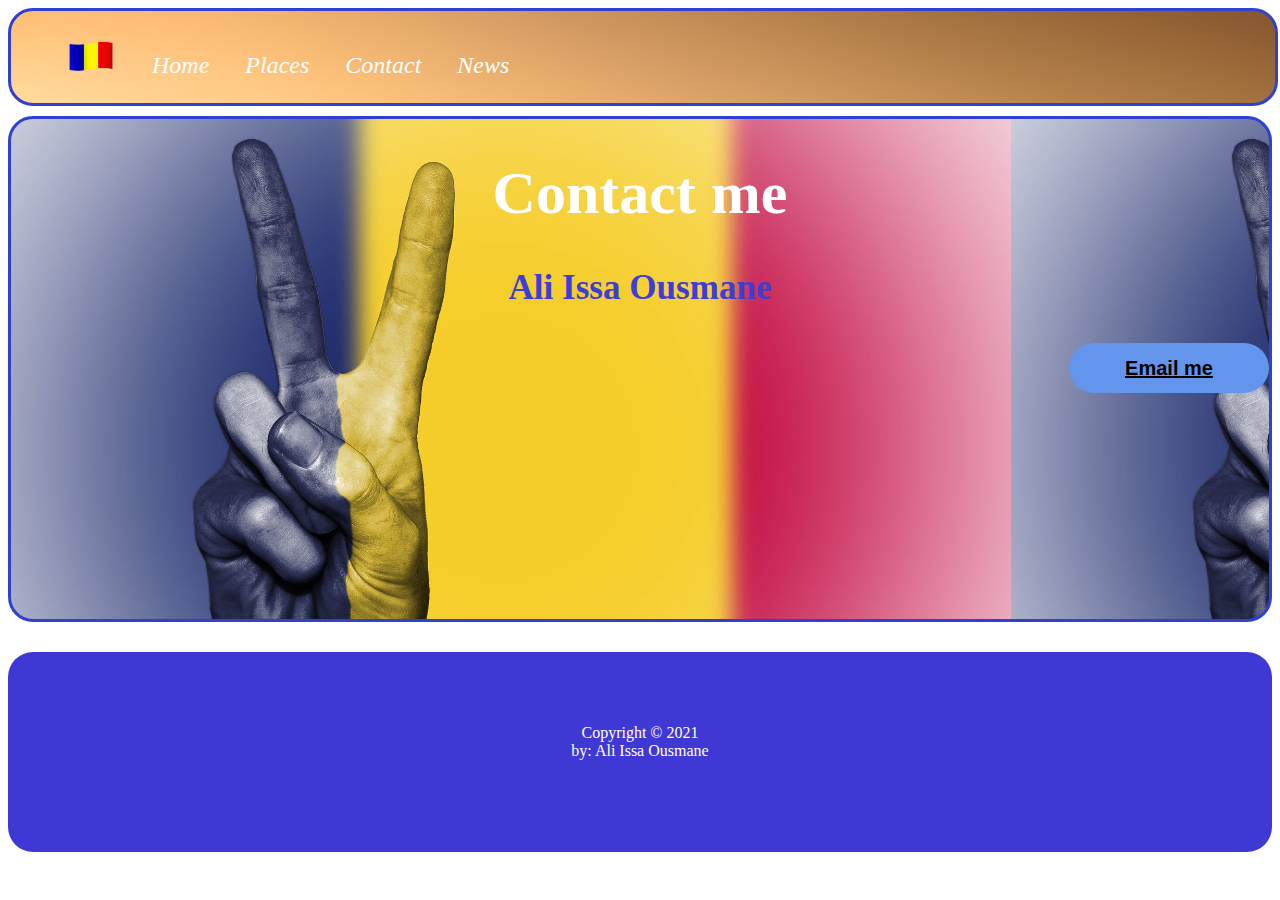
<file: contact.html>
<html lang="en">
<head>
   <meta charset="UTF-8">
   <meta name="viewport" content="width=device-width,
initial-scale=1.0">
   <title>Document</title>
  
   <link
   rel="stylesheet"
   href="https://cdnjs.cloudflare.com/ajax/libs/animate.css/4.1.1/animate.min.css"
 />

   <link rel="stylesheet" href="./styles.css">
</head>
<body> 
   
  <!-- Navigation bar-->

   <div>
   <nav id="navigationBar">
       <ul style="font-size:x-large;">
         <li>
          <a href="https://en.wikipedia.org/wiki/Chad">  <img src="./Images/Animated-Flag-Chad.gif" alt="Girl in a jacket" width="50px"> </a>

           <a href="./index.html"
           
class="link">Home</a>
         </li>
         <li>
           <a href="./places.html" 
class="link">Places</a>
</li> <li>
           <a href="./contact.html"
class="link">Contact</a>
</li> <li>
           <a href="./news.html"
class="link">News</a>
</li>  </ul>
</nav>
</div>



<div style="border: 3px solid rgb(46, 65, 208); margin-top: 10px; height: 500px; border-radius: 25px;text-align: center;font-size: 30px; animation: slideInDown; 
animation-duration: 2s; background-image: url(./Images/639f6b07079c4a9d8f8b3eacfd4e1a93.jpeg);">


<h1 style="color: white;">Contact me</h1>

<h3 style="color: rgb(61, 61, 215);">Ali Issa Ousmane</h3>



<button style=" width: 200px; height: 50px; border-radius: 25px; background-color: cornflowerblue;"><a href = "mailto: abc@example.com" style="color: black; font-size: 20px;">Email me</a></button>

</div>



<!-- footer-->

<div>

   
    <div class="fixed-footer" style="width: auto; height: 200px;text-align: center; border-radius: 25px; background-color: rgb(64, 56, 213); margin-top: 30px;">
    
     <p style="color: rgb(255, 255, 255); font-size: medium;">
        <br>
        <br>
        <br>
        <br>
        
        Copyright &copy; 2021 
        <br> by: Ali Issa Ousmane </p>      
  
  </div>
  
  </div>

</body>
</html>
</file>
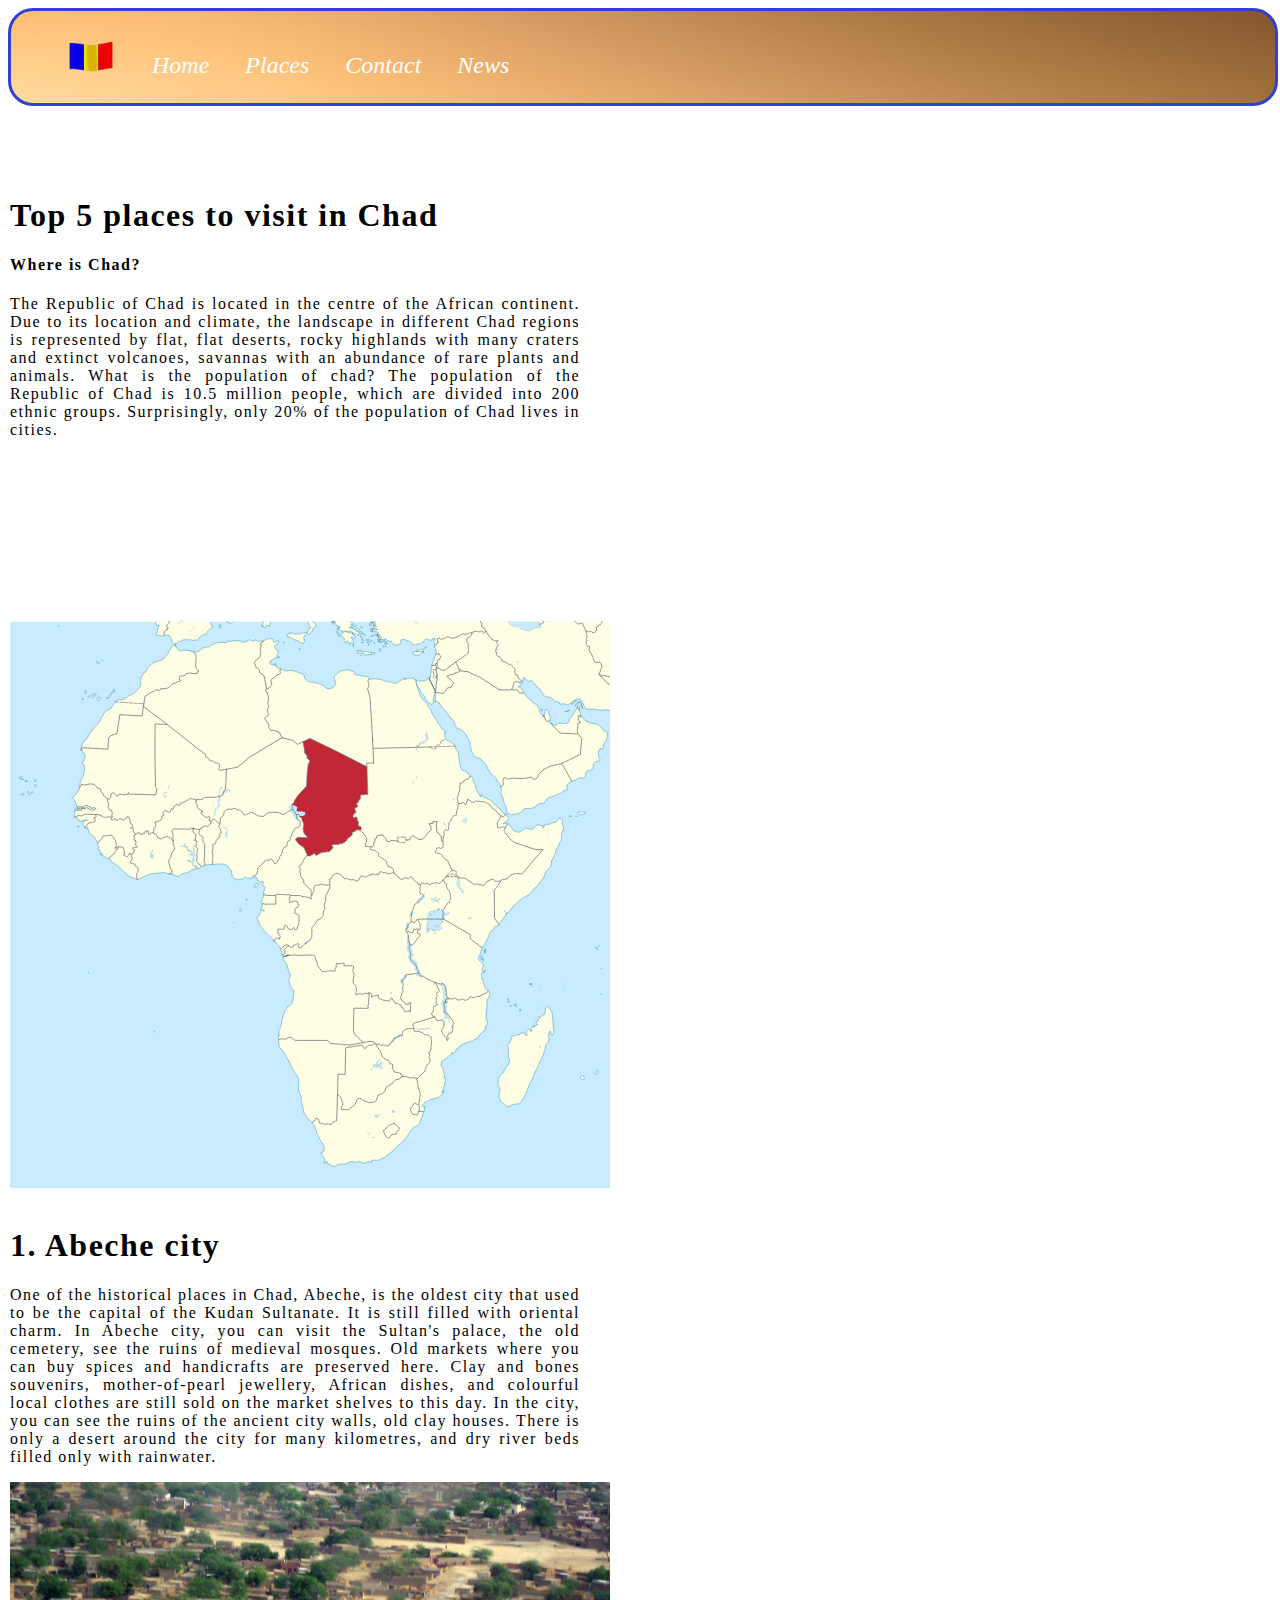
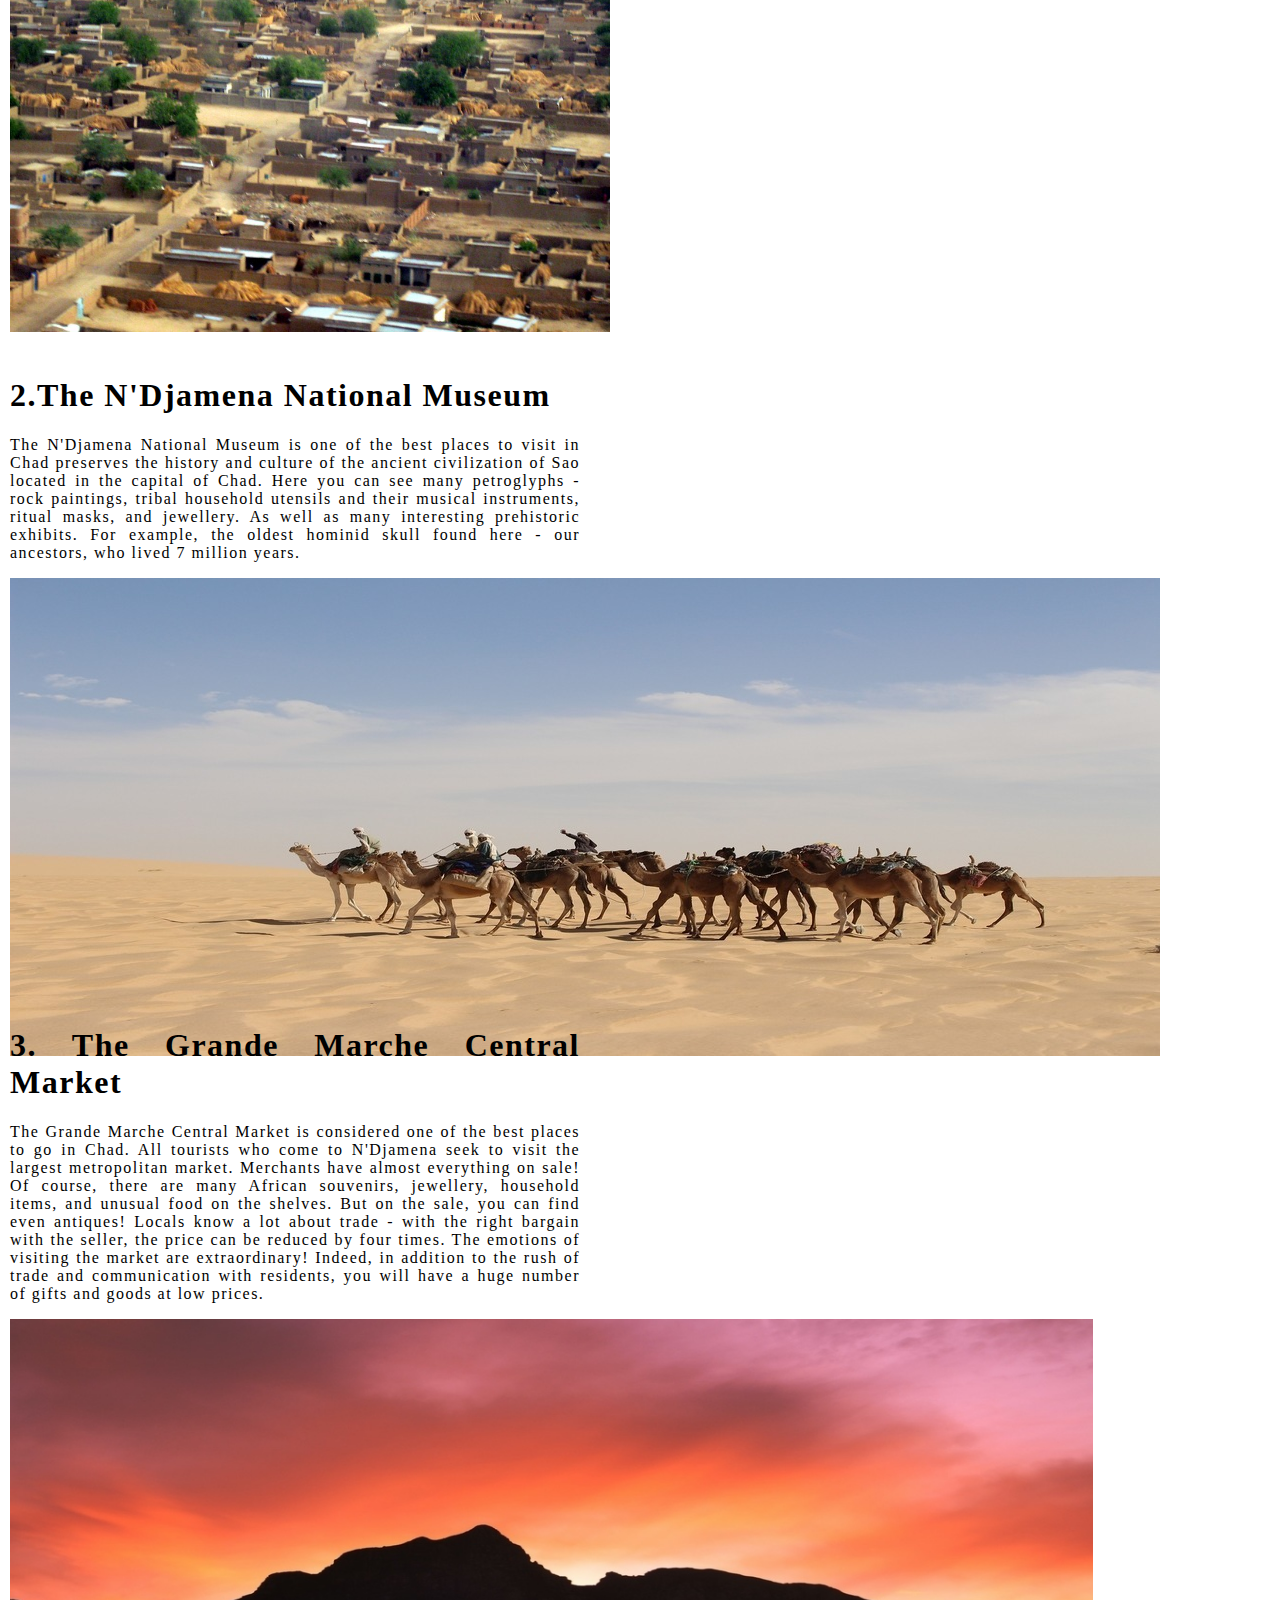
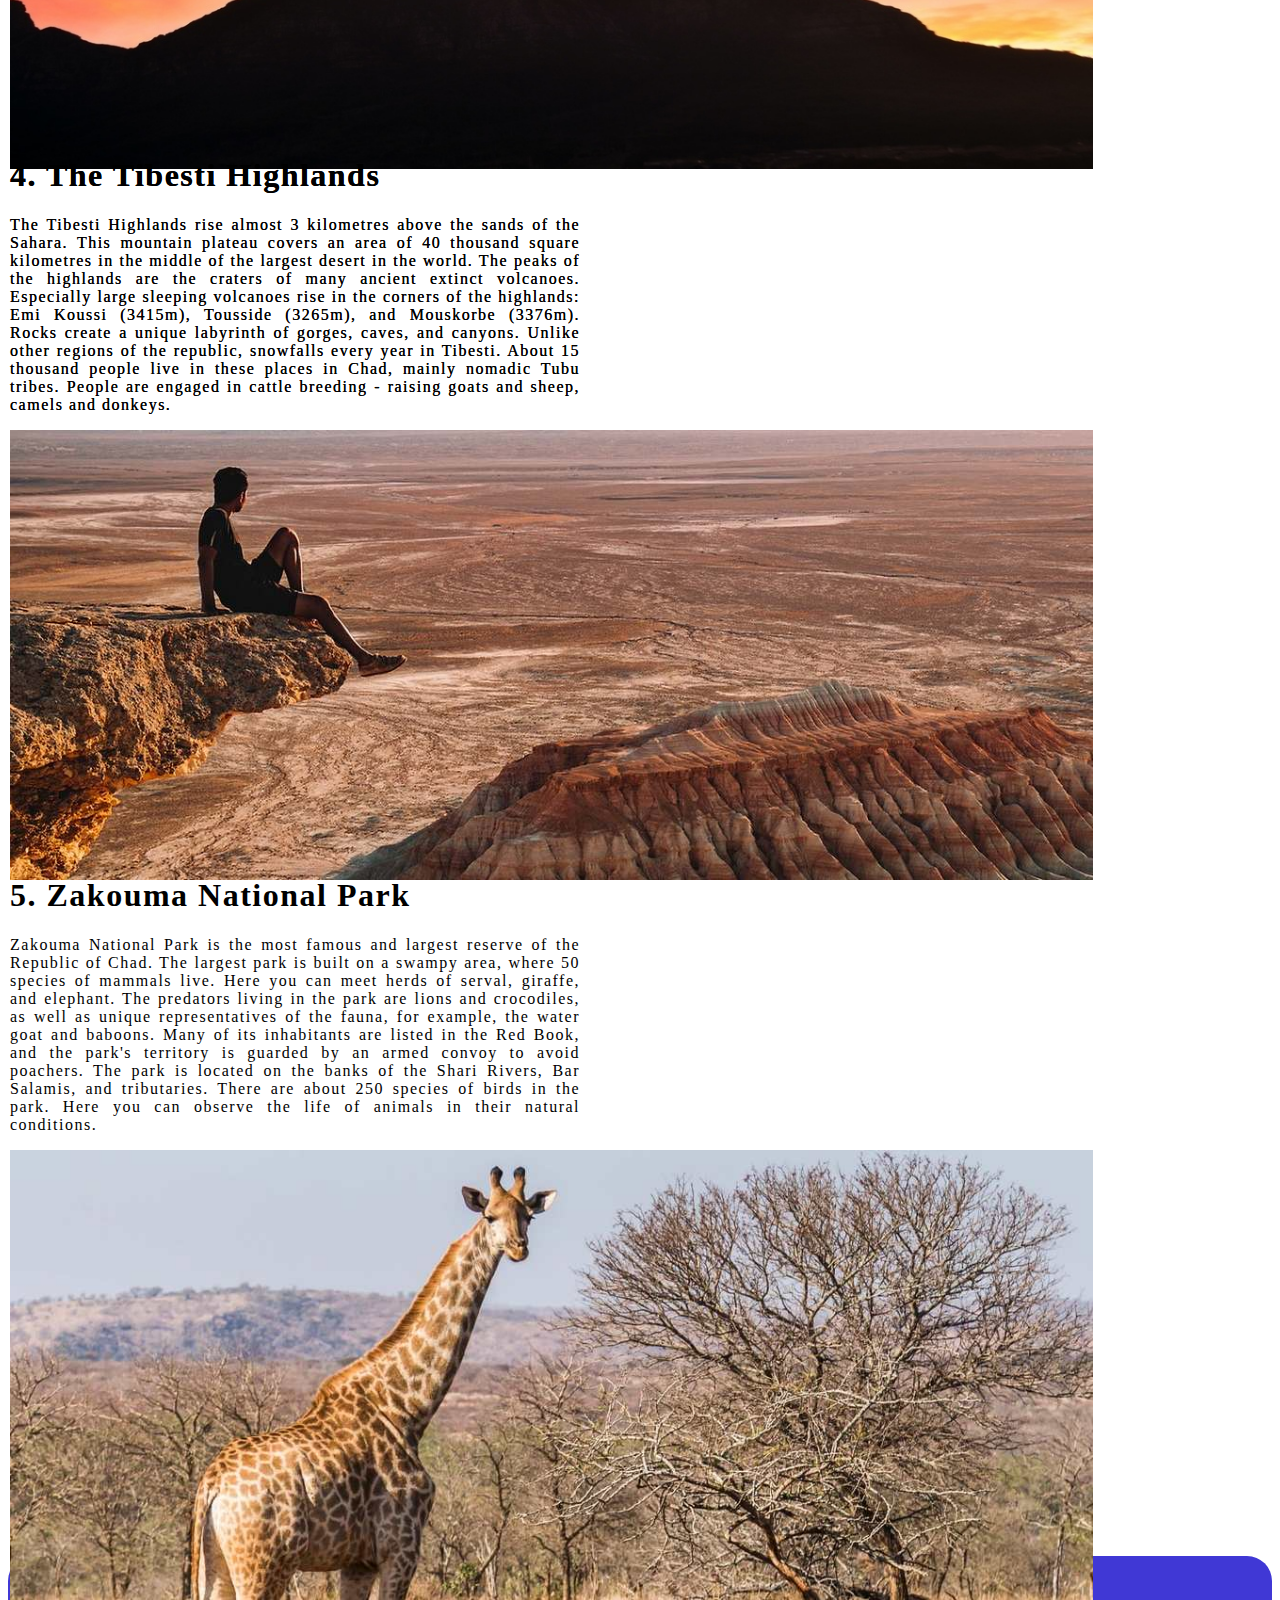
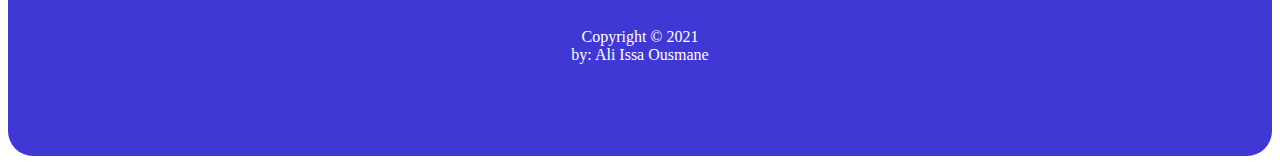
<file: places.html>
<html lang="en">
<head>
   <meta charset="UTF-8">
   <meta name="viewport" content="width=device-width,
initial-scale=1.0">
   <title>Document</title>
  
   <link
   rel="stylesheet"
   href="https://cdnjs.cloudflare.com/ajax/libs/animate.css/4.1.1/animate.min.css"
 />

   <link rel="stylesheet" href="./styles.css">
</head>
<body> 
   
  <!-- Navigation bar-->

   <div>
   <nav id="navigationBar">
       <ul style="font-size:x-large;">
         <li>
          <a href="https://en.wikipedia.org/wiki/Chad">  <img src="./Images/Animated-Flag-Chad.gif" alt="Girl in a jacket" width="50px"> </a>

           <a href="./index.html"
           
class="link">Home</a>
         </li>
         <li>
           <a href="./places.html" 
class="link">Places</a>
</li> <li>
           <a href="./contact.html"
class="link">Contact</a>
</li> <li>
           <a href="./news.html"
class="link">News</a>
</li>  </ul>
</nav>
</div>



<div style="margin-top: 70px;position: absolute; left: 10px;
right: 700px;letter-spacing: 1.5; text-align: justify; border-radius:25px;">

<h1>Top 5 places to visit in Chad</h1>

<p>

    <h4>Where is Chad?</h4> The Republic of Chad is located in the centre of the African continent. Due to its location and climate, the landscape in different Chad regions is represented by flat, flat deserts, rocky highlands with many craters and extinct volcanoes, savannas with an abundance of rare plants and animals. What is the population of chad? The population of the Republic of Chad is 10.5 million people, which are divided into 200 ethnic groups. Surprisingly, only 20% of the population of Chad lives in cities.

</p>

<img src="./Images/Chad_in_Africa_(-mini_map_-rivers).svg" width="600px" height="900px">

</div>






<div style=" justify-content: center;

margin-top: 1100px;
left: 10px;
position:absolute;

right: 700px;letter-spacing: 1.5; text-align: justify;

">

    <h1>1. Abeche city</h1>

<p>One of the historical places in Chad, Abeche, is the oldest city that used to be the capital of the Kudan Sultanate. It is still filled with oriental charm. In Abeche city, you can visit the Sultan's palace, the old cemetery, see the ruins of medieval mosques. Old markets where you can buy spices and handicrafts are preserved here. Clay and bones souvenirs, mother-of-pearl jewellery, African dishes, and colourful local clothes are still sold on the market shelves to this day. In the city, you can see the ruins of the ancient city walls, old clay houses. There is only a desert around the city for many kilometres, and dry river beds filled only with rainwater.</p>

<img src="./Images/get-full-image.jpeg" width="auto" height="450px">

</div>


<div style=" justify-content: center;

margin-top: 1850px;
left: 10px;
position:absolute;

right: 700px;letter-spacing: 1.5; text-align: justify;

">

    <h1>2.The N'Djamena National Museum</h1>

<p>The N'Djamena National Museum is one of the best places to visit in Chad preserves the history and culture of the ancient civilization of Sao located in the capital of Chad. Here you can see many petroglyphs - rock paintings, tribal household utensils and their musical instruments, ritual masks, and jewellery. As well as many interesting prehistoric exhibits. For example, the oldest hominid skull found here - our ancestors, who lived 7 million years.</p>

<img src="./Images/camels.jpeg" width="autopx" height="auto">

</div>


<div style=" justify-content: center;

margin-top: 2500px;
left: 10px;
position:absolute;

right: 700px;letter-spacing: 1.5; text-align: justify;

">

    <h1>3. The Grande Marche Central Market</h1>

<p>The Grande Marche Central Market is considered one of the best places to go in Chad. All tourists who come to N'Djamena seek to visit the largest metropolitan market. Merchants have almost everything on sale! Of course, there are many African souvenirs, jewellery, household items, and unusual food on the shelves. But on the sale, you can find even antiques! Locals know a lot about trade - with the right bargain with the seller, the price can be reduced by four times. The emotions of visiting the market are extraordinary! Indeed, in addition to the rush of trade and communication with residents, you will have a huge number of gifts and goods at low prices.</p>
<img src="./Images/Mountain.jpeg" width="autopx" height="450px">

</div>


<div style=" justify-content: center;

margin-top: 3230px;
left: 10px;
position:absolute;

right: 700px;letter-spacing: 1.5; text-align: justify;

">

    <h1>4. The Tibesti Highlands</h1>

<p>The Tibesti Highlands rise almost 3 kilometres above the sands of the Sahara. This mountain plateau covers an area of 40 thousand square kilometres in the middle of the largest desert in the world. The peaks of the highlands are the craters of many ancient extinct volcanoes. Especially large sleeping volcanoes rise in the corners of the highlands: Emi Koussi (3415m), Tousside (3265m), and Mouskorbe (3376m). Rocks create a unique labyrinth of gorges, caves, and canyons. Unlike other regions of the republic, snowfalls every year in Tibesti. About 15 thousand people live in these places in Chad, mainly nomadic Tubu tribes. People are engaged in cattle breeding - raising goats and sheep, camels and donkeys.</p>
<img src="./Images/man-in-chad-desert.jpeg" width="autopx" height="450px">

</div>




<div style=" justify-content: center;

margin-top: 3230px;
left: 10px;
position:absolute;

right: 700px;letter-spacing: 1.5; text-align: justify;

">

    <h1>4. The Tibesti Highlands</h1>

<p>The Tibesti Highlands rise almost 3 kilometres above the sands of the Sahara. This mountain plateau covers an area of 40 thousand square kilometres in the middle of the largest desert in the world. The peaks of the highlands are the craters of many ancient extinct volcanoes. Especially large sleeping volcanoes rise in the corners of the highlands: Emi Koussi (3415m), Tousside (3265m), and Mouskorbe (3376m). Rocks create a unique labyrinth of gorges, caves, and canyons. Unlike other regions of the republic, snowfalls every year in Tibesti. About 15 thousand people live in these places in Chad, mainly nomadic Tubu tribes. People are engaged in cattle breeding - raising goats and sheep, camels and donkeys.</p>
<img src="./Images/man-in-chad-desert.jpeg" width="autopx" height="450px">

</div>


<div style=" justify-content: center;

margin-top: 3950px;
left: 10px;
position:absolute;

right: 700px;letter-spacing: 1.5; text-align: justify;

">

    <h1>5. Zakouma National Park </h1>

<p>Zakouma National Park is the most famous and largest reserve of the Republic of Chad. The largest park is built on a swampy area, where 50 species of mammals live. Here you can meet herds of serval, giraffe, and elephant. The predators living in the park are lions and crocodiles, as well as unique representatives of the fauna, for example, the water goat and baboons. Many of its inhabitants are listed in the Red Book, and the park's territory is guarded by an armed convoy to avoid poachers. The park is located on the banks of the Shari Rivers, Bar Salamis, and tributaries. There are about 250 species of birds in the park. Here you can observe the life of animals in their natural conditions.</p>
<img src="./Images/giraffe-in-chad.jpeg" width="autopx" height="450px border-radius:25px;">

</div>

</div>




   
  <div class="fixed-footer" style="width: auto; height: 200px;text-align: center; border-radius: 25px; background-color: rgb(64, 56, 213); margin-top: 4650px;">
  
   <p style="color: rgb(255, 255, 255); font-size: medium;">
      <br>
      <br>
      <br>
      <br>
      
      Copyright &copy; 2021 
      <br> by: Ali Issa Ousmane </p>      

</div>



</body>
</html>
</file>
<file: styles.css>
body {
  font-family: "Arial Narrow";
}
#navigationBar {
  background-image: url("./Images/desert-1748462_1920.jpg");
  box-shadow: 0px 1px 10px 10px rgb(255, 255, 255);
  height: auto;
  text-align: left;
  width: 100%;
  border-radius: 25px;
  border: 3px solid rgb(46, 65, 208);
}
#navigationBar > ul > li {
  display: inline;
}
#navigationBar > ul > li > a {
  color: #fff;
  display: inline-block;
  height: 30px;
  line-height: 60px;
  margin: 0px;
  padding: 0px 15px;
  text-decoration: none;
  transition: color 0.3s ease-in;
  animation: slideInLeft;
  animation-duration: 1s;
  font-style: italic;
}

#navigationBar > ul > li > a:hover {
  color: #001157;
}

.container {
  margin-left: 450px;
}

input {
  border-radius: 5px;
  min-width: 65%;
  padding: 5px;
  border: none;
}

button {
	font-weight: normal;
	background: none;
	border: none;
	float: right;
	color: #025f70;
	font-weight: 800;
}

.done {
  background: #51df70 !important;
  color: #00891e;
}

.delete {
  display: none;
}
</file>
